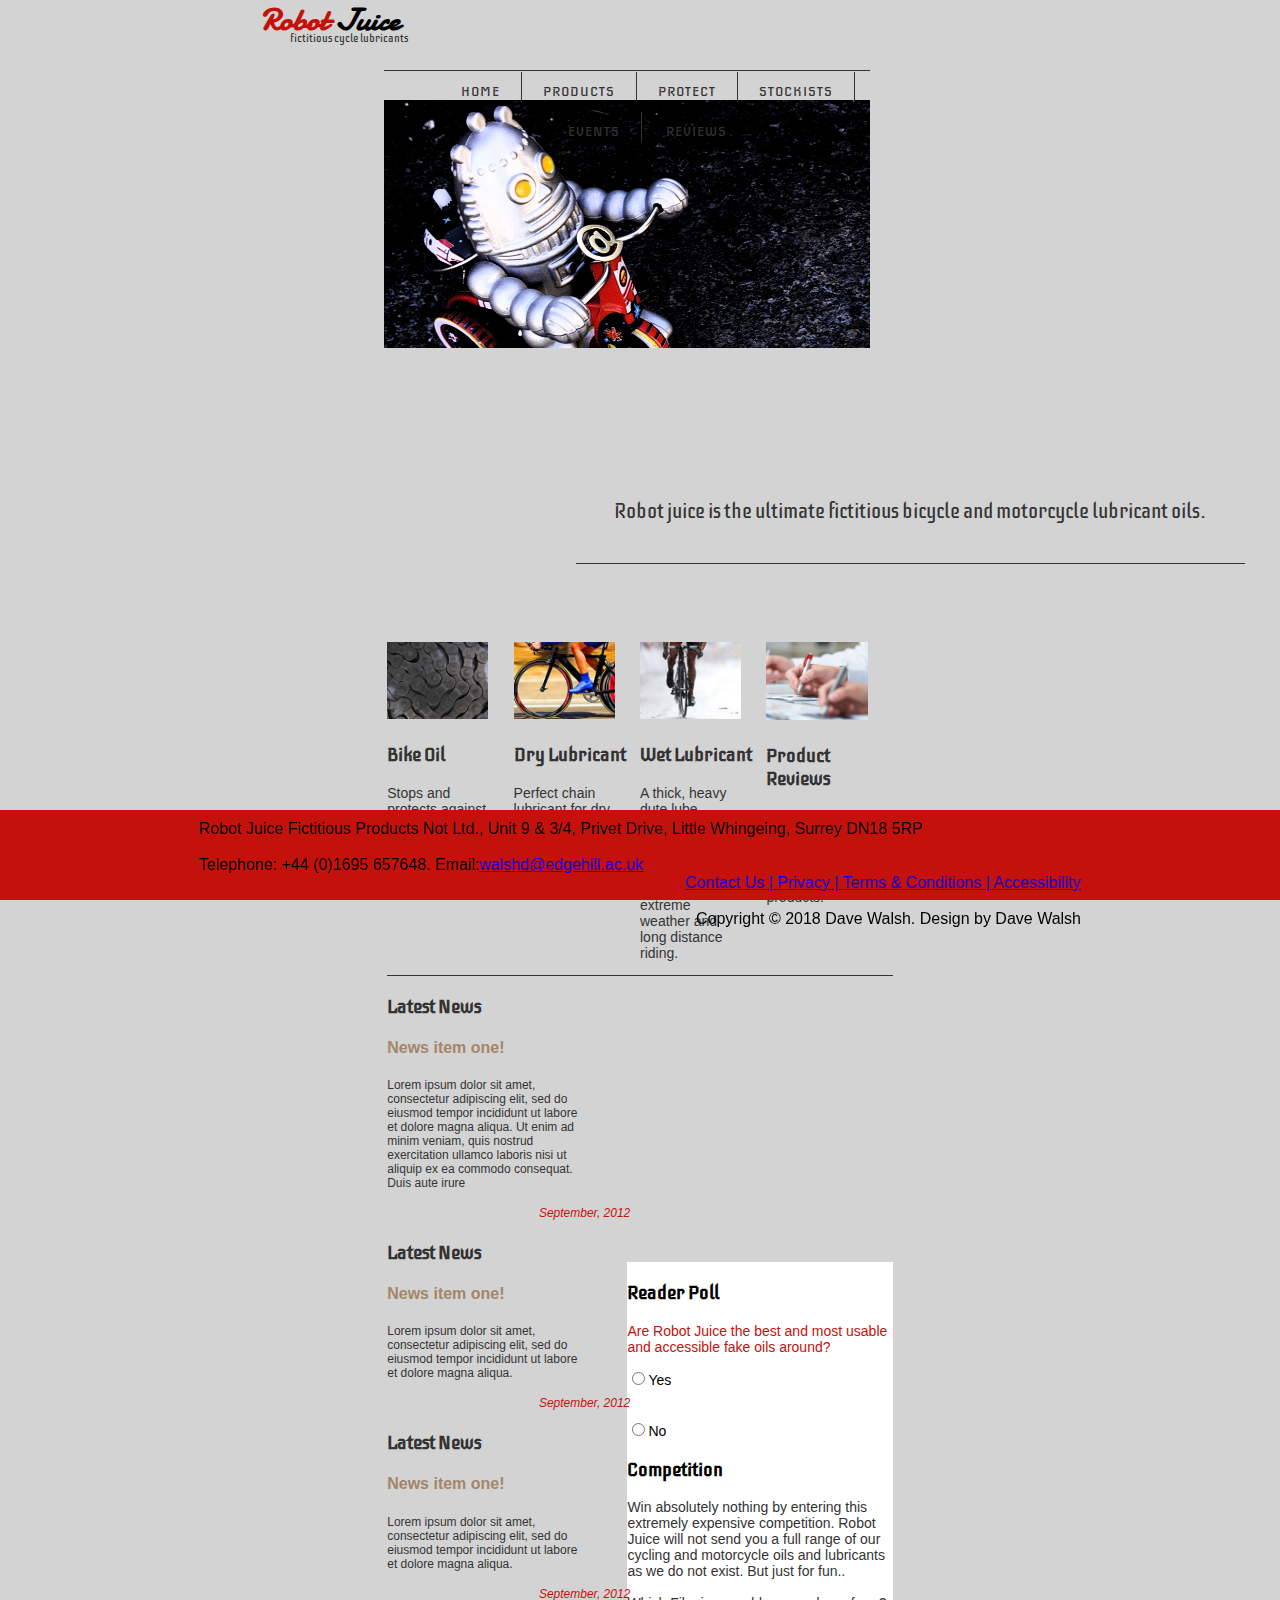
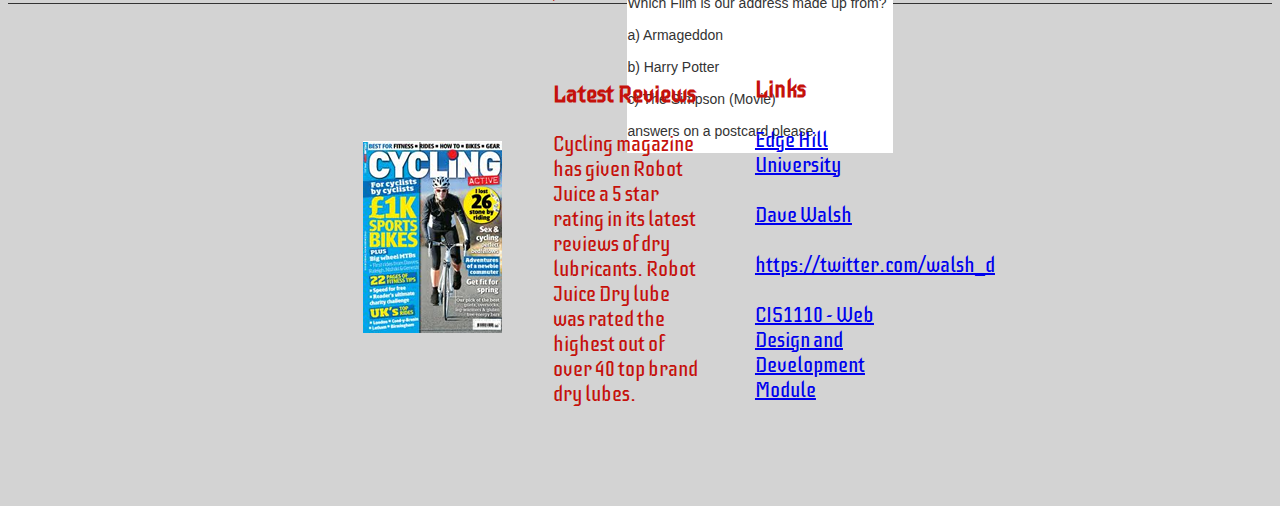
<file: index.html>
<!DOCTYPE html>
<html lang="en">

<head>
<title>Home</title><!-- This is the title of the page-->
<meta charset="UTF-8">
<meta name="viewport" content="width=device-width, initial-scale=1.0">
<link rel="stylesheet" href="style.css" media="only screen"/> <!-- Linked to the stylesheet which controls the page's general style-->
<link rel="stylesheet" href="style.css"/>
<link rel="stylesheet" href="grid.css"/><!-- Linked to the stylesheet which controls the entire page's style-->
<style>
    body {
        background:#D3D3D3;
        font-family:'Iceberg' ;
    }

</style><!--end tag for the style of the page-->
</head><!--end tag for the head-->

<body>
     <!--logo starts-->
    <div class ="logo">
    <section>
    <h1><link href='https://fonts.googleapis.com/css?family=Damion' rel='stylesheet'><span>Robot</span> Juice</h1>
    <p1><link href='https://fonts.googleapis.com/css?family=Iceberg' rel='stylesheet'>fictitious cycle lubricants</p1> <!--text for the logo-->
</section>
</div>

    <!-- code for nav bar begins -->
    <link href="https://stackpath.bootstrapcdn.com/font-awesome/4.7.0/css/font-awesome.min.css" rel="stylesheet">
<nav id="navbar" class="">

    <!-- Navbar Links -->
    <ul id="menu">
      <li><a href="index.html">Home</a></li><!--
   --><li><a href="product.html">Products</a></li><!--
   --><li><a href="#protect">Protect</a></li><!--
   --><li><a href="#stockists">Stockists</a></li>
   <li><a href="#events">Events</a></li>
   <li><a href="#reviews">Reviews</a></li>
    </ul>
</nav>

<section class="container">
<img src="images/robot-juice-images/robotbanner.jpg" id="homeRobotImg" alt="Robot Banner"><!--main home image and text are created here-->
<p>Robot juice is the ultimate fictitious bicycle and motorcycle lubricant oils.</p>
</section>

<div class="row">
    <div class="column"><!--one of four images is linked in and text is added-->
    <img src="images/robot-juice-images/bikechain-bikeoil.jpg" id="bikeoil" alt="Bike Oil" style="width:80%">
    <h3>Bike Oil</h3>
    <p>Stops and protects against rust, reduces friction on moving parts and is essential on any cycle.</p>
</div>
<div class="column"><!--one of four images is linked in and text is added-->
    <img src="images/robot-juice-images/cycleside-drylubrication.jpg" id="drylubricant" alt="Dry Lubricant" style="width:80%">
    <h3>Dry Lubricant</h3>
    <p>Perfect chain lubricant for dry road riding. Resists water penetration and wash-off easily.</p>
</div>
    <div class="column"><!--one of four images is linked in and text is added-->
    <img src="images/robot-juice-images/frontcycle-wetlubrication.jpg" id="wetlubricant" alt="Wet Lubricant" style="width:80%">
    <h3>Wet Lubricant</h3>
    <p>A thick, heavy dute lube designed to stick to the chain in wet conditions. Ideal for extreme weather and long distance riding.</p>
</div>
    <div class="column"><!--one of four images is linked in and text is added-->
    <img src="images/robot-juice-images/productreviews.jpg" id="productreviews" alt="Product Reviews" style="width:80%">
    <h3>Product Reviews</h3>
    <p>Read what the press and our customers say about our excellent products.</p>
</div>
</div>

    <div class="row2">
        <div class="column2" > <!--one of 3 paragraphs is created-->
    <h3>Latest News</h3>
    <h4>News item one!</h4>
    <p>Lorem ipsum dolor sit amet, consectetur adipiscing elit, sed do eiusmod tempor incididunt ut labore et dolore magna aliqua. Ut enim ad minim veniam, quis nostrud exercitation ullamco laboris nisi ut aliquip ex ea commodo consequat. Duis aute irure</p>
            <p5>September, 2012</p5>
</div>
</div>
    <div class="row3">
        <div class="column2" ><!--one of 3 paragraphs is created-->
    <h3>Latest News</h3>
    <h4>News item one!</h4>
    <p>Lorem ipsum dolor sit amet, consectetur adipiscing elit, sed do eiusmod tempor incididunt ut labore et dolore magna aliqua.</p>
    <p5>September, 2012</p5>    
</div>
</div>
    <div class="row4">
        <div class="column2" ><!--one of 3 paragraphs is created-->
    <h3>Latest News</h3>
    <h4>News item one!</h4>
    <p>Lorem ipsum dolor sit amet, consectetur adipiscing elit, sed do eiusmod tempor incididunt ut labore et dolore magna aliqua.</p>
    <p5>September, 2012</p5>
</div>
    </div>
    <script src="js/poll.js"></script><!--poll is created-->
    <div id="poll">
        <h3>Reader Poll</h3>
        <p>Are Robot Juice the best and most usable and accessible fake oils around?</p>
        <form>
         <input type="radio" name="vote" value="0" onclick="getVote(this.value)">Yes<br><br><br>
        <input type="radio" name="vote" value="1" onclick="getVote(this.value)">No <!--poll options are added-->
        </form>
    <div id="polltext">
        <h3>Competition</h3>
        <p>Win absolutely nothing by entering this extremely expensive competition. Robot Juice will not send you a full range of our cycling and motorcycle oils and lubricants as we do not exist. But just for fun..<br><br>
        Which Film is our address made up from?<br><br><!--text for the poll is created-->
        a) Armageddon<br><br>
        b) Harry Potter<br><br>
        c) The Simpson (Movie)<br><br>
        answers on a postcard please.</p>
        </div>
        </div>
        
<br><br><br><br><br><br><br><br><br><br>
<div class="container1">
    <div class="magazine" >
<img src="images/robot-juice-images/cyclemagazine.jpg" id="cyclemagazine" alt="Cycle Magazine"><!--first half of footer is created-->
</div>
<div class="text">
<h3>Latest Reviews<br></h3>
<p>Cycling magazine has given Robot Juice a 5 star rating in its latest reviews of dry lubricants. Robot Juice Dry lube was rated the highest out of over 40 top brand dry lubes.</p>
</div>
<div class="linktext"><!--first half of footer links are created-->
<h3>Links</h3>
<p><a href="#">Edge Hill University<br><br></a><a href="#">Dave Walsh<br><br></a><a href="#">https://twitter.com/walsh_d<br><br></a><a href="#">CIS1110 - Web Design and Development Module<br><br></a></p>
<br><br>

</div>
</div>
<footer class ="footer"><!--main half of footer is created-->
    <p2>Robot Juice Fictitious Products Not Ltd., Unit 9 & 3/4, Privet Drive, Little Whingeing, Surrey DN18 5RP<br><br>
    Telephone: +44 (0)1695 657648. Email:<a href ="mailto: walshd@edgehill.ac.uk">walshd@edgehill.ac.uk</a></p2>
    <p3><a href="#">Contact Us | </a><a href="#">Privacy | </a><a href="#">Terms & Conditions | </a><a href="#">Accessibility</a><br><br>
    Copyright © 2018 Dave Walsh. Design by Dave Walsh</p3>
</footer>
</body>
</html>
</file>
<file: style.css>
h1 { /*name of company text styling*/
color: black;
font-family: 'Damion';
font-size: 32px;
position: relative;
top: -20px;
left: -310px;
margin: 10px;
}
span{ /*specific color for part of company name styling*/
color: #C5110B;
}
p1 { /*slogan text styling*/
    font-size: 11px;
    font-family: 'Iceberg';
    color: #333333;
    position: relative;
    left: -271px;
    top: -45px;
    border: 10px;
}
.logo{ /*general logo styling*/
  display: flex;
  justify-content: center;
}

#navbar { /*general navbar styling*/
  background:#d3d3d3;
  color: #333333;
  position:absolute;
  top: 70px;
  left: 30%;
  height: 30px;
  line-height: 40px;
  width: 38%;
  z-index: 10;
  border-top: 1px solid #333;  
}

.nav-wrapper { /*general logo styling*/
  margin: auto;
  text-align: center;
  width: 70%;
} @media(max-width: 768px) {
    .nav-wrapper {
      width: 90%;
    }
  } @media(max-width: 638px) {
      .nav-wrapper {
        width: 100%;
      }
    } 

#navbar ul { /*general logo styling*/
  float: left;
  list-style: none;
  /* margin-right: 14px; */
  margin-top: 0px;
  text-align:center;
  transition: transform 0.5s ease-out;
  -webkit-transition: transform 0.5s ease-out;
} @media(max-width: 640px) {
    #navbar ul {
      display: none;
    }
  } @media(orientation: landscape) {
      #navbar ul {
        display: inline-block;
      }
    }

#navbar li { /*general logo styling*/
  display: inline-block;
}

#navbar li a { /*general logo styling*/
  color:#333333;
  display: block;
  font-size: 0.9em;
  height: 30px;
  letter-spacing: 1px;
  margin: 0 20px;
  padding: 0 1px;
  position: relative;
  text-decoration: none;
  text-transform: uppercase;
  transition: all 0.5s ease;
  -webkit-transition: all 0.5s ease; 
}
li:not(:last-child) { 
  border-right:solid 1px #333;/* This will not give border to last li element */
  height: 30px;
  top: 10px;  
}

#navbar li a:hover { /*navbar hover styling*/
  color:white;
  transition: all 1s ease;
  -webkit-transition: all 1s ease;
  background: #C5110B;
}

/* Animated Bottom Line */
#navbar li a:before, #navbar li a:after {
  content: '';
  position: absolute;
  width: 0%;
  height: 1px;
  bottom: -1px;
  background: #C5110B;
}

#navbar li a:before {
  left: 0;
  transition: 0.5s;
}

#navbar li a:after {
  background:#C5110B;
  right: 0;
  /* transition: width 0.8s cubic-bezier(0.22, 0.61, 0.36, 1); */
}

#navbar li a:hover:before {
  background:#C5110B;
  width: 100%;
  transition: width 0.5s cubic-bezier((0.22, 0.61, 0.36, 1));
}

  #navbar li a:hover:after {
  background: transparent;
  width: 100%;
  /* transition: 0s; */
}

  footer{ /*general footer styling*/
      background-color: #C5110B;
      color: black;
      position:fixed;
        left:0px;
        bottom:0px;
        height:10%;
        width:100%;
        padding: 10px;
  }
  p2{ /*general footer text styling*/
    float: left;
    text-align: left;
    margin-left: 15%;
    font-family: 'Arial';
  }
  p3{ /*general footer text styling*/
    float:right;
    text-align: right;
    margin-right: 15%;
    font-family: 'Arial';
  }
  .container1 { /*general footer text styling*/
    display: flex;
    align-items: center;
    justify-content: center;
    width: 80%;
  }
  img { 
    max-width: 100%;
  }
  .magazine { /*general footer image styling*/
    margin-left: 24%;
    margin-top: -21.9%;
    justify-content: left;

  }
  .text { /*general footer text styling*/
    font-size: 20px;
    padding-left: 20px;
    margin-top: -21.5%;
    color:#C5110B;
    width:20%;
    justify-content: center;
    padding-left: 5%;
  }
  .linktext{ /*general footer hyperlink text styling*/
    justify-content: center;
    float:right;
    color:#C5110B;
    font-size: 20px;
    margin-top: -15%;
    padding-left: 5%;
    width:20%;
  }
</file>
<file: grid.css>
.item1{
    grid-column: span 2;
    grid-row: span 2;
} 
/*styling for item1 on index page*/
.container {
    display: grid;
    grid-template-columns: 1fr 1fr 1fr;
    grid-template-rows: 1fr 1fr 1fr; /* added to make equal height rows */
    grid-gap: 1rem;
}

section{
    padding:0px;
}

.container{
    display: grid;
    grid-template-rows: 60px 1fr 60px;
    grid-template-columns: 20% 1fr 15%;
    grid-gap: 10px;
    height: 50vh;
    margin: 0;
    grid-template-areas:
        "... , ... , ..."
        "... , ... , ..."
        "section , section , section"
}
/*styling for container on index page*/
#homeRobotImg {
    grid-area:section;
}

@media all and (min-width: 576px) and (max-width: 900px){
    .container{
        grid-template-areas: 
        "... ..."
        "... ..."
        "... ..."
        "section section";
        grid-template-rows: 80px 70px 1fr 70px;
        grid-template-columns: 1fr 15%;
    }/*css grid is created*/
}

@media all and (max-width: 575px){
    .container{
        grid-template-areas:
        "..."
        "..."
        "..."
        "..."
        "section";
        grid-template-rows: 80px 1fr 70px 1fr 70px;
        grid-template-columns: 1fr; 
    }
}

#homeRobotImg{
    position:absolute;
    top:11%;
    left:30%;
    width: 38%;
}/*styling for main image on index page*/

.container p{
    position: absolute;
    padding: 3%;
    left: 28.8em;
    top: 49%;
    text-align: center;
    border-bottom: 1px solid #333;
    font-size: 20px;
    color: #333;
}/*styling for main image text on index page*/
* {
    box-sizing:border-box;
  }
  
  .column {
    width: 10%;
    margin-top: 100px;
    float:left;
    color:#333;
    border-bottom: 1px solid #333;
    }
  
  /* Clearfix (clear floats) */
  .row::after {
    content: "";
    clear: both;
    display: table;
  }

  .column p{
    font-size: 14px;
    font-family: 'Arial';
    text-align: left;
    width: 80%;
  }
 .row{
      display: flex;
      justify-content: center;
  }
  .row2 {
    display: flex;
    justify-content: center;
}
.column2 {
    width: 40%;
    color:#333;
    }

  .column2 h3{
      color: #333;
      text-align: left;
  }

.column2 h4{
    text-align: left;
    font-family: 'Arial';
    color: #A3866A;
    font-weight: bold;

}
.column2 p{
    font-family: 'Arial';
    text-align: left;
    width: 40%;
    font-size: 12px;

}
.row2::after {
    content: "";
    clear: both;
    display: table;
  }
  .row3 {
    display: flex;
    justify-content: center;
}
.row4 {
    display: flex;
    justify-content: center;
    border-bottom: 1px solid #333;
}
form{
    font-family: 'Arial';
    font-size: 14px;
}
#poll p{
    font-family: 'Arial';
    font-size: 14px;
    color: #C5110B;
}
#poll{
    background-color: white;
    border: 5px;
    width: 21%;
    float: right;
    margin-top: -27%;
    margin-right: 30%;
}
#polltext p{
    color:#333;
}
.column2 p5{
    font-size: 12px;
    font-family: 'Arial';
    color: #C5110B;
    font-style: italic;
    text-align: center;
    margin-left: 30%;
}/*index page styling ends here*/

.column3 { /*product page styling starts here*/
    width: 5%;
    left: 26%;
    margin-bottom: 1%;
    margin-top: 1%;
    position: relative;
    }
  
  /* Clearfix (clear floats) */
  .row5::after {
    content: "";
    clear: both;
    display: table;
  }
  #prod-thumb1{
    border: 1px solid #C5110B; /*3 product thumbnails are created and styled*/
  }
  #prod-thumb2{
    border: 1px solid #C5110B;
  }
  #prod-thumb3{
    border: 1px solid #C5110B;
  }

  .container2{
    position:relative;
    left:32%;
    width: 38%;
  }
  #rbjbikeoil{ /*main product page image*/
      justify-content: center;
      border-bottom: 1px solid #333;
      margin-top: -42%;
      margin-left: -6%;
      padding:5%;
  }
  .container2 h3{   /*product name on products page*/
      margin-left: 70%;
      margin-top: -52%;
      font-size: 23px;
  }
  .container2 p{ /*product price on products page*/
    margin-left:70%;
    margin-top: -2%;
    font-family: 'Arial';
    color: #C5110B;
    font-weight: bold;
    font-size: 21px;
}

#buynowbtn{ /*buy now button on products page*/
    background-color: #C5110B;
    color: white;
    font-family: 'Arial';
    width: 41%;
}
.container3{ /*styling for drop down button/menus*/
    position:relative;
    left:59%;
    margin-top: -11%;
  }

  .container4{ /*text under buy now button*/
    font-family: 'Arial';
    font-weight: bold;
    color: #a1a1a1;
    margin-left: 60%;
    text-decoration: none;
  }
  .container5{ /*text under buy now button*/
    font-family: 'Arial';
    font-weight: bold;
    color: #a1a1a1;
    margin-left: 65%;
  }
  .container6{ /*main description on products page*/
    font-family: 'Arial';
    color: black;
    margin-left: 59%;
    font-size: 14px;
  }
  .container7 h3{ /*similar products section styling*/
    font-size: 23px;
    color: #333;
}
.container7{ /*similar products overall styling*/
    margin-left: 26%;
    margin-top: 0%;
    justify-content: center;
    padding:3% ;
    border-bottom: 1px solid #333;
}
#sim1{ /*each similar product image styling*/
    width:16%;
}
#sim2{ /*each similar product image styling*/
    width:16%;
}
#sim3{ /*each similar product image styling*/
    width:16%;
}
#sim4{ /*each similar product image styling*/
    width:16%;
}
#sim5{ /*each similar product image styling*/
    width:16%;
}
#sim6{ /*each similar product image styling*/
    width:16%; 
}
.checked{ /*color set for review star icon*/
    color:#C5110B;
}
.container8 h3{ /*product reviews text styling*/
    font-size: 23px;
    color: #333;
}
.container8{ /*product reviews section styling*/
    justify-content: center;
    margin-left: 26.1%;
    margin-top: 0%;
    padding: 0.1%;
    border-bottom: 1px solid #333;
}
.container9{ /*review 1 styling*/
    justify-content: center;
    margin-left: 26.1%;
    margin-top: 1%;
    padding: 0.1%;
    border-bottom: 1px solid #333;
    font-size: 16px;
}
.container9 span{ /*review 1 styling*/
    font-weight: bold;
    font-size: 27px;
}
.container9 h3{ /*review 1 styling*/
    font-family: 'Arial';
    font-weight: bold;
    font-size: 17px;
    margin-left: 13%;
    margin-top: -10%;
}
.container9 p{ /*review 1 styling*/
    font-family: 'Arial';
    font-size: 13px;
    margin-left: 50%;
    margin-top: -5%;
}
.container10{ /*review 2 styling*/
    justify-content: center;
    margin-left: 26.1%;
    margin-top: 1%;
    padding: 0.1%;
    border-bottom: 1px solid #333;
}
.container10 span{ /*review 2 styling*/
    font-weight: bold;
    font-size: 27px;
}
.container10 h3{ /*review 2 styling*/
    font-family: 'Arial';
    font-weight: bold;
    font-size: 17px;
    margin-left: 13%;
    margin-top: -10%;
}
.container10 p{ /*review 2 styling*/
    font-family: 'Arial';
    font-size: 13px;
    margin-left: 50%;
    margin-top: -5%;
}
.container11{ /*review 3 styling*/
    justify-content: center;
    margin-left: 26.1%;
    margin-top: 1%;
    padding: 0.1%;
    border-bottom: 1px solid #333;
}
.container11 span{ /*review 3 styling*/
    font-weight: bold;
    font-size: 27px;
}
.container11 h3{ /*review 3 styling*/
    font-family: 'Arial';
    font-weight: bold;
    font-size: 17px;
    margin-left: 13%;
    margin-top: -10%;
}
.container11 p{ /*review 3 styling*/
    font-family: 'Arial';
    font-size: 13px;
    margin-left: 50%;
    margin-top: -5%;
}
.container12{ /*review 4 styling*/
    justify-content: center;
    margin-left: 26.1%;
    margin-top: 1%;
    padding: 0.1%;
    border-bottom: 1px solid #333;
}
.container12 span{ /*review 4 styling*/
    font-weight: bold;
    font-size: 27px;
}
.container12 h3{ /*review 4 styling*/
    font-family: 'Arial';
    font-weight: bold;
    font-size: 17px;
    margin-left: 13%;
    margin-top: -10%;
}
.container12 p{ /*review 4 styling*/
    font-family: 'Arial';
    font-size: 13px;
    margin-left: 50%;
    margin-top: -5%;
}
.container13{ /*review 5 styling*/
    justify-content: center;
    margin-left: 26.1%;
    margin-top: 1%;
    padding: 0.1%;
    border-bottom: 1px solid #333;
}
.container13 span{ /*review 5 styling*/
    font-weight: bold;
    font-size: 27px;
}
.container13 h3{ /*review 5 styling*/
    font-family: 'Arial';
    font-weight: bold;
    font-size: 17px;
    margin-left: 13%;
    margin-top: -10%;
}
.container13 p{ /*review 5 styling*/
    font-family: 'Arial';
    font-size: 13px;
    margin-left: 50%;
    margin-top: -5%;
}
#reviewsbtn{ /*review more button section styling*/
    background-color: #C5110B;
    justify-content: center;
    text-align: center;
    color: white;
    font-family: 'Arial';
    width: 20%;
    font-size: 18px;
    padding:1%;
    border-bottom: 1px solid #333;
}
#reviewbtn{  /*review more button styling*/
    background-color: #d3d3d3;
    justify-content: center;
    text-align: center;
    color: white;
    font-family: 'Arial';
    width: 90%;
    font-size: 18px;
    padding:3%;
    border-bottom: 1px solid #333;
    margin-top: -2%;
    margin-left: -2%;
}
</file>
